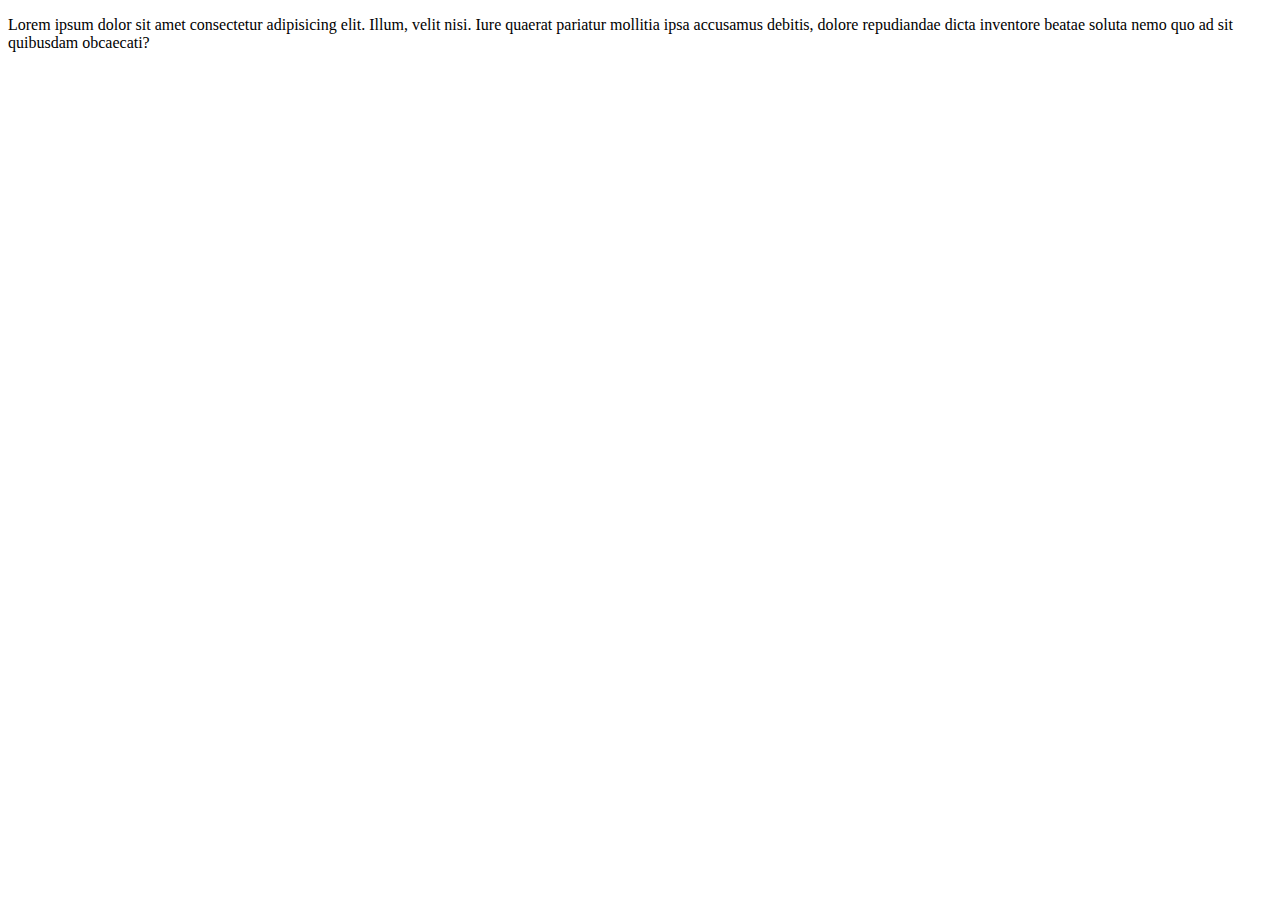
<file: login.html>
<!DOCTYPE html>
<html lang="en">
<head>
    <meta charset="UTF-8">
    <meta name="viewport" content="width=device-width, initial-scale=1.0">
    <title>Document</title>
</head>
<body>
    <p>Lorem ipsum dolor sit amet consectetur adipisicing elit. Illum, velit nisi. Iure quaerat pariatur mollitia ipsa accusamus debitis, dolore repudiandae dicta inventore beatae soluta nemo quo ad sit quibusdam obcaecati?</p>
</body>
</html>
</file>
